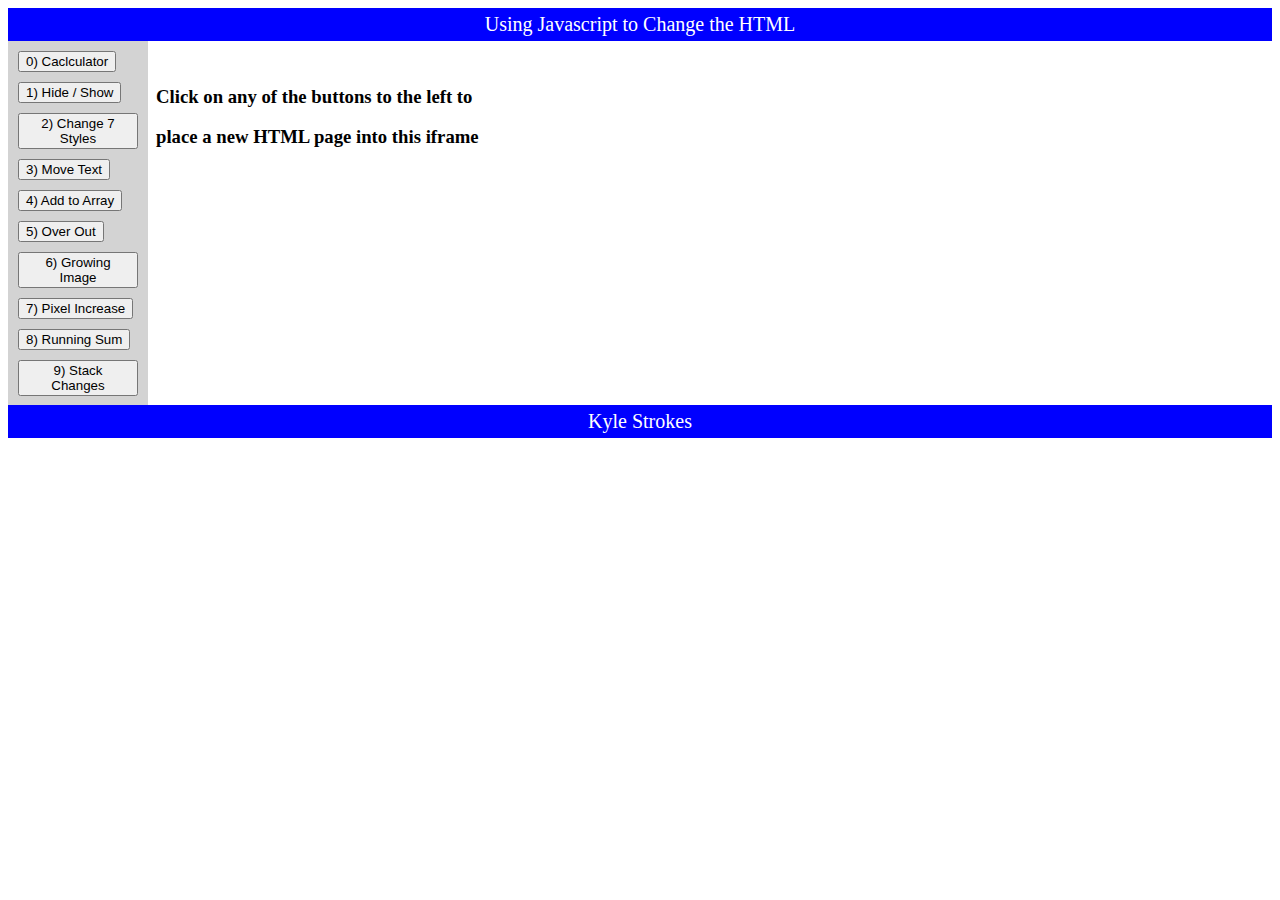
<file: index.html>
<!DOCTYPE html>
<html>
<head>
<meta charset="UTF-8">
<title>Event Driven JS</title>
<link href="styles.css" type="text/css" rel="stylesheet" />
</head>
<body>

<header> Using Javascript to Change the HTML </header> 

<div>
<div class='menu'>
<button type="button" onclick="setFrameTo(0)"> 0) Caclculator </button>
<button type="button" onclick="setFrameTo(1)"> 1) Hide / Show </button>
<button type="button" onclick="setFrameTo(2)"> 2) Change 7 Styles </button>
<button type="button" onclick="setFrameTo(3)"> 3) Move Text </button>
<button type="button" onclick="setFrameTo(4)"> 4) Add to Array </button>
<button type="button" onclick="setFrameTo(5)"> 5) Over Out </button>
<button type="button" onclick="setFrameTo(6)"> 6) Growing Image </button>
<button type="button" onclick="setFrameTo(7)"> 7) Pixel Increase </button>
<button type="button" onclick="setFrameTo(8)"> 8) Running Sum </button>
<button type="button" onclick="setFrameTo(9)"> 9) Stack Changes </button>


</div>


<!-- Set the src of the default html page -->
<iframe id="section" src="intro.html" width="600px" height="360px" frameBorder="0"></iframe>
</div>


<header>Kyle Strokes</header>

<script>
var page = [];
page[0] = 'calculator.html'
page[1] = "1HideShow.html"
page[2] = '2Change7Styles.html'
page[3] = 'moveText.html'
page[4] = '4AddToArray.html'
page[5] = 'overOut.html'
page[6] = 'growingImage.html'
page[7] = 'incrBy1px.html'
page[8] = 'runSum.html'
page[9] = 'stackChanges.html'
//add html pages
function setFrameTo(number) {
    // Get a reference to the iframe sp we can change src
	var frame = document.getElementById("section");
	frame.src = page[number];
}
</script>
</body>
</html>
</file>
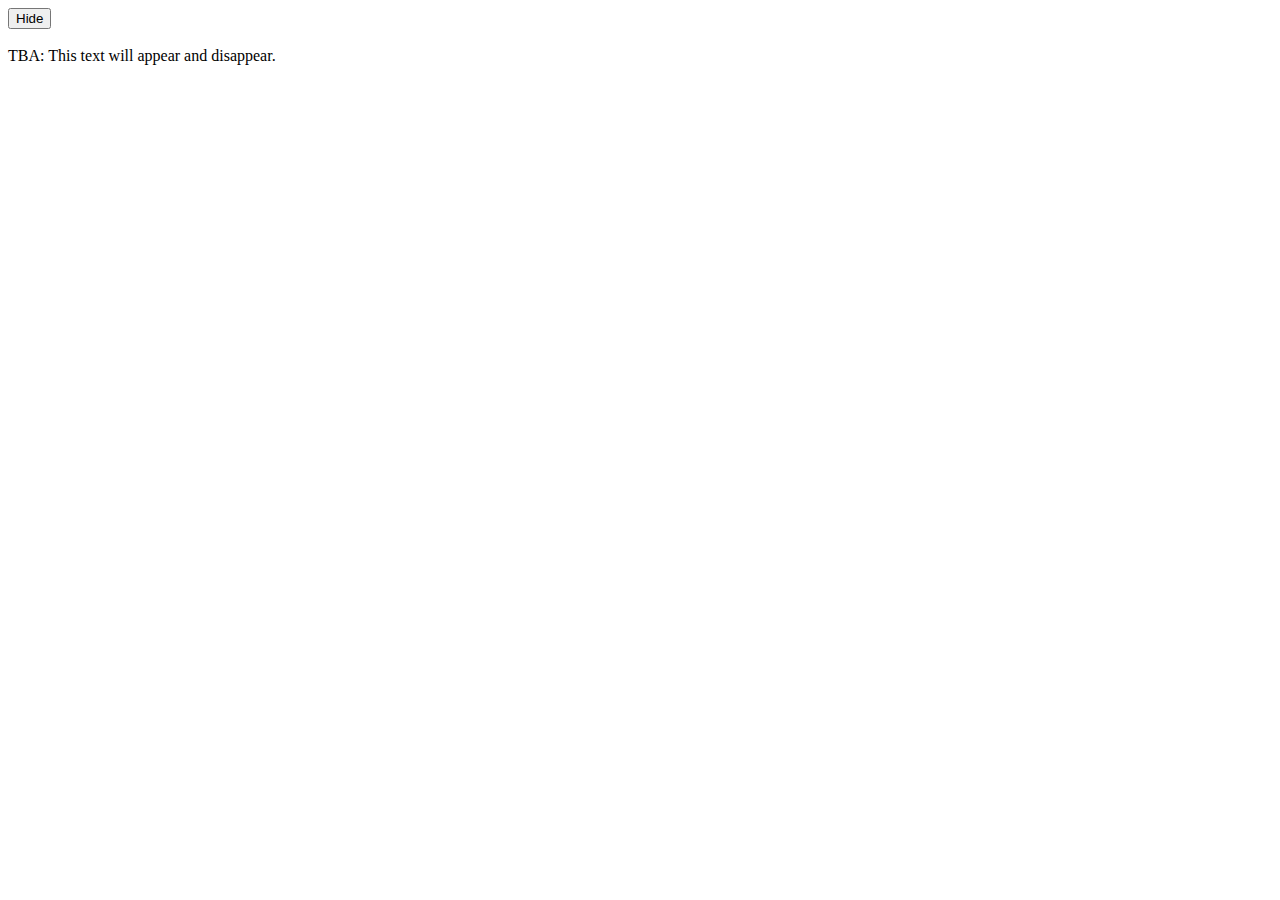
<file: 1HideShow.html>
<!DOCTYPE html>
<!-- Rick Mercer -->
<html>
<head>
<meta charset="UTF-8">
<title>Hide / Show</title>
</head>
<body>

<button id="hsButton" type="button" onclick="hideShow()">Hide</button>
<div id="hideShow">
<br /> TBA: This text will appear and disappear.
</div>

<script>

showbutton = document.getElementById('hsButton');
text = document.getElementById('hideShow')


function hideShow(){
	showbutton.innerHTML = 'Show';
	text.innerHTML = '';
	showbutton.setAttribute('onClick', 'nowShow()');
}

function nowShow(){
	showbutton.innerHTML = 'Hide'
	text.innerHTML = '<br /> TBA: This text will appear and disappear.'
	showbutton.setAttribute('onClick', 'hideShow()');
}

</script>

</body>
</html>
</file>
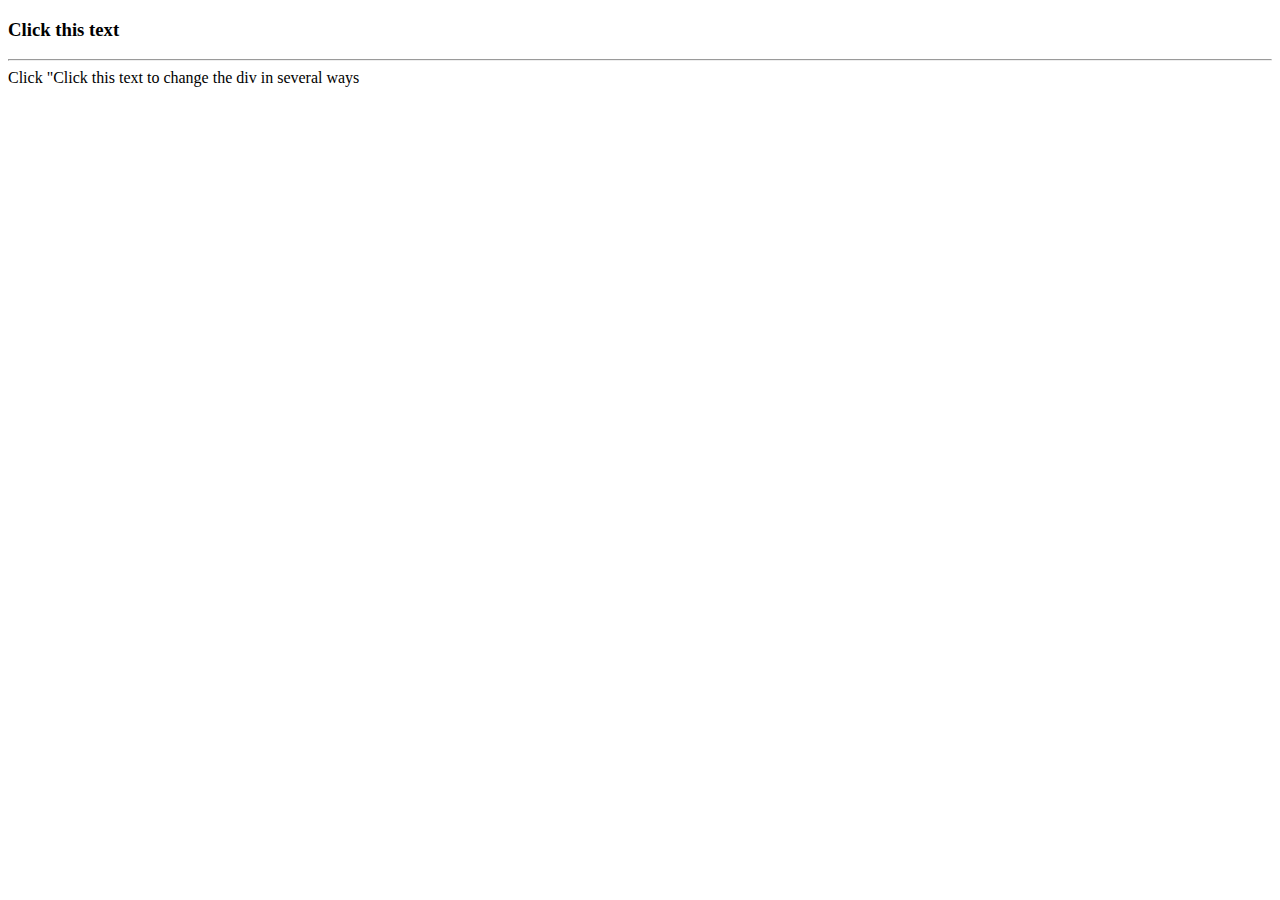
<file: 2Change7Styles.html>
<!DOCTYPE html>
<html>
<head>
<meta charset="UTF-8">
<title>Insert title here</title>
<link href="styles.css" type="text/css" rel="stylesheet" />

</head>
<body>
<div id=newhead></div>
<div id=newtext></div>

<div id='replace'></div>
<div id='vanillaText'><h3>Click this text</h3><hr></div>
<div id='divide'>Click "Click this text to change the div in several ways</div>

<script>
text = document.getElementById('vanillaText')
text.addEventListener('click', change)

function change() {
	text.style.fontSize = '34px';
	text.style.padding = '10px';
	text.style.background = 'green';
	text.style.border = 'solid';
	text.style.width = '300px';
	text.style.height = '100px';
	text.style.float = 'right';
	text.innerHTML = 'Looking good! ;)';
	text.style.color = 'yellow';
	text.style.borderColor = 'red';
	document.getElementById('divide').innerHTML = ''
	document.getElementById('newhead').innerHTML = '<h3>Click this text</h3><hr><br>'
	
}
</script>

</body>
</html>
</file>
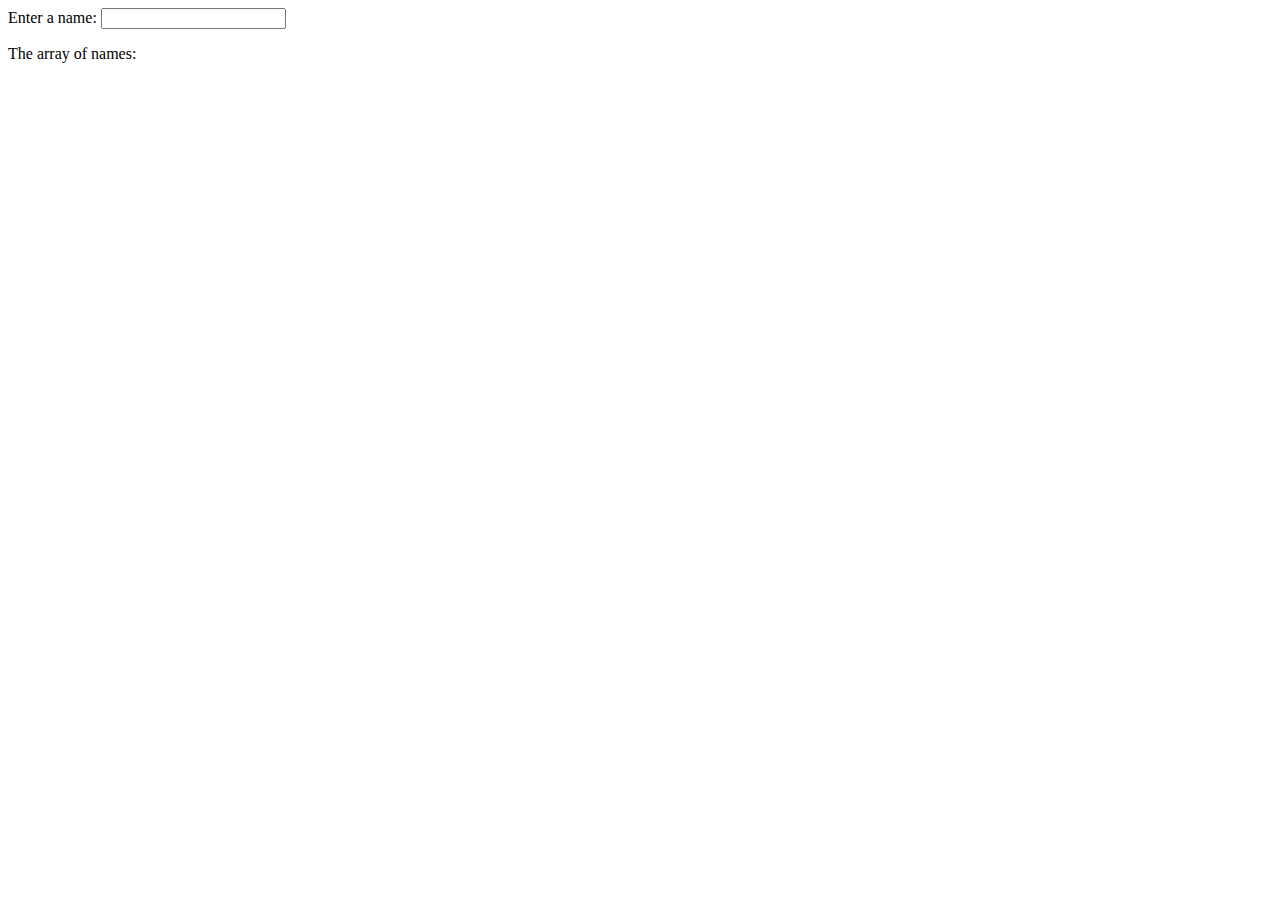
<file: 4AddToArray.html>
<!DOCTYPE html>
<html>
<head>
<meta charset="UTF-8">
<title>Insert title here</title>
</head>
<body>
Enter a name: <input id='enter' type='text'>
<p>
The array of names:
</p>
<div id=output></div>

<script>

text = document.getElementById('enter');
text.addEventListener('change', add);
names = [];
output = document.getElementById('output')

function add(){
	names.push(text.value);
	text.value = '';
	list = '';
	for (i=0; i<names.length; i++){
		adjusted = Number(i)+1
		list += adjusted+': '+names[i]+'<br>'
	}
	output.innerHTML = list;
}
</script>

</body>
</html>
</file>
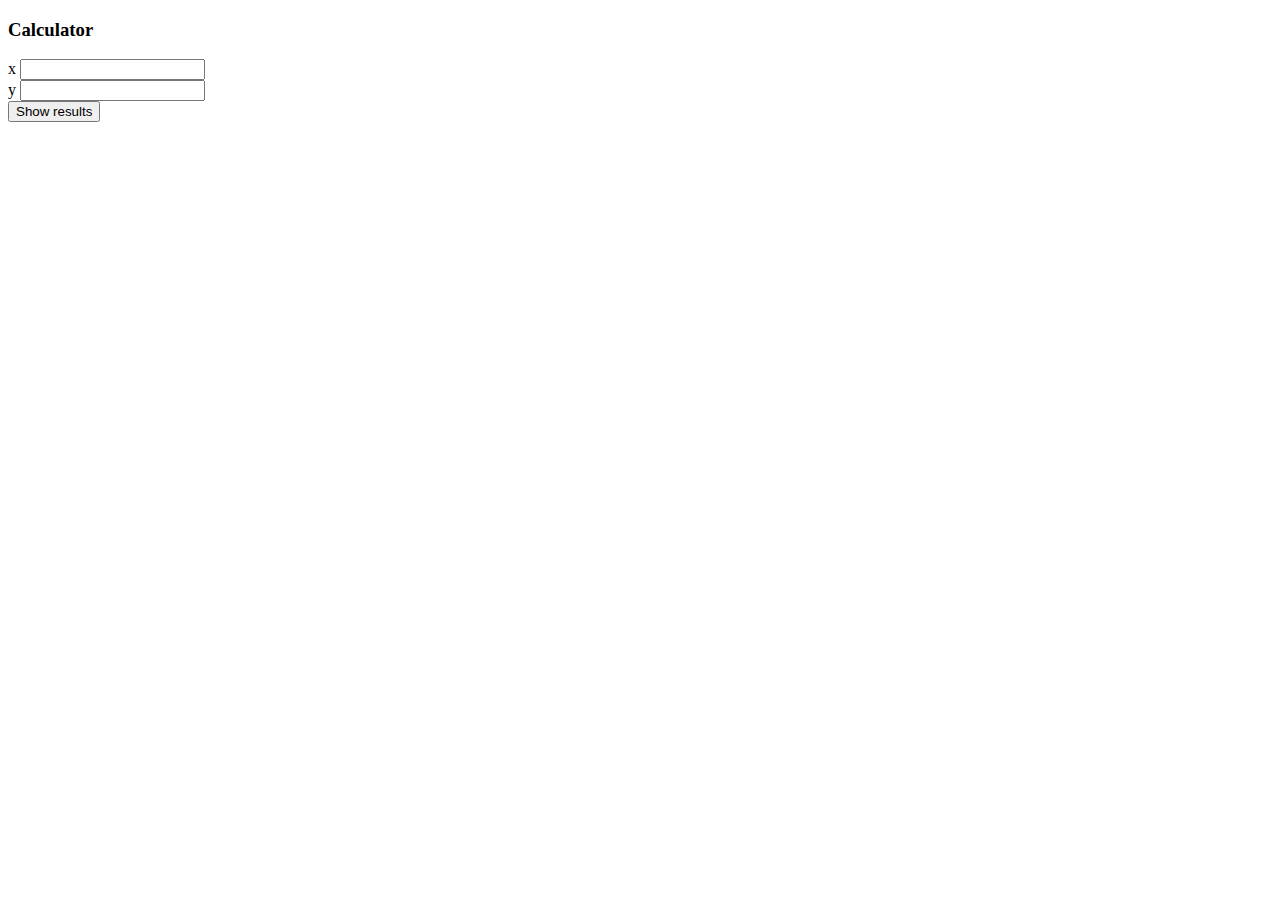
<file: calculator.html>
<!-- Kyle Strokes-->
<!DOCTYPE html>
<html>
<head>
<meta charset="UTF-8">
<title>An Eventful Calculator</title>
</head>
<body>
<h3>Calculator</h3>
x&nbsp<input id='x'>
<br>
y&nbsp<input id='y'>
<br>
<button id='button'>Show results</button>
<div id='output'></div>

<script>

var x = document.getElementById('x');
var y = document.getElementById('y');
var button = document.getElementById("button");
var output = document.getElementById("output");

button.addEventListener('click', function eventHandler (){
	
	var message = '<br>';
	var sum = Number(x.value)+Number(y.value);
	var sub = Number(x.value)-Number(y.value);
	var prod = Number(x.value)*Number(y.value);
	var div = Number(x.value)/Number(y.value);
	var remain = Number(x.value)%Number(y.value);
	
	message += x.value + ' + ' + y.value + ' = ' + sum + '<br>'
	message += x.value + ' - ' + y.value + ' = ' + sub + '<br>'
	message += x.value + ' * ' + y.value + ' = ' + prod + '<br>'
	message += x.value + ' / ' + y.value + ' = ' + div + '<br>'
	message += x.value + ' % ' + y.value + ' = ' + remain + '<br>'
	
	output.innerHTML = message;
});


</script>
</body>
</html>
</file>
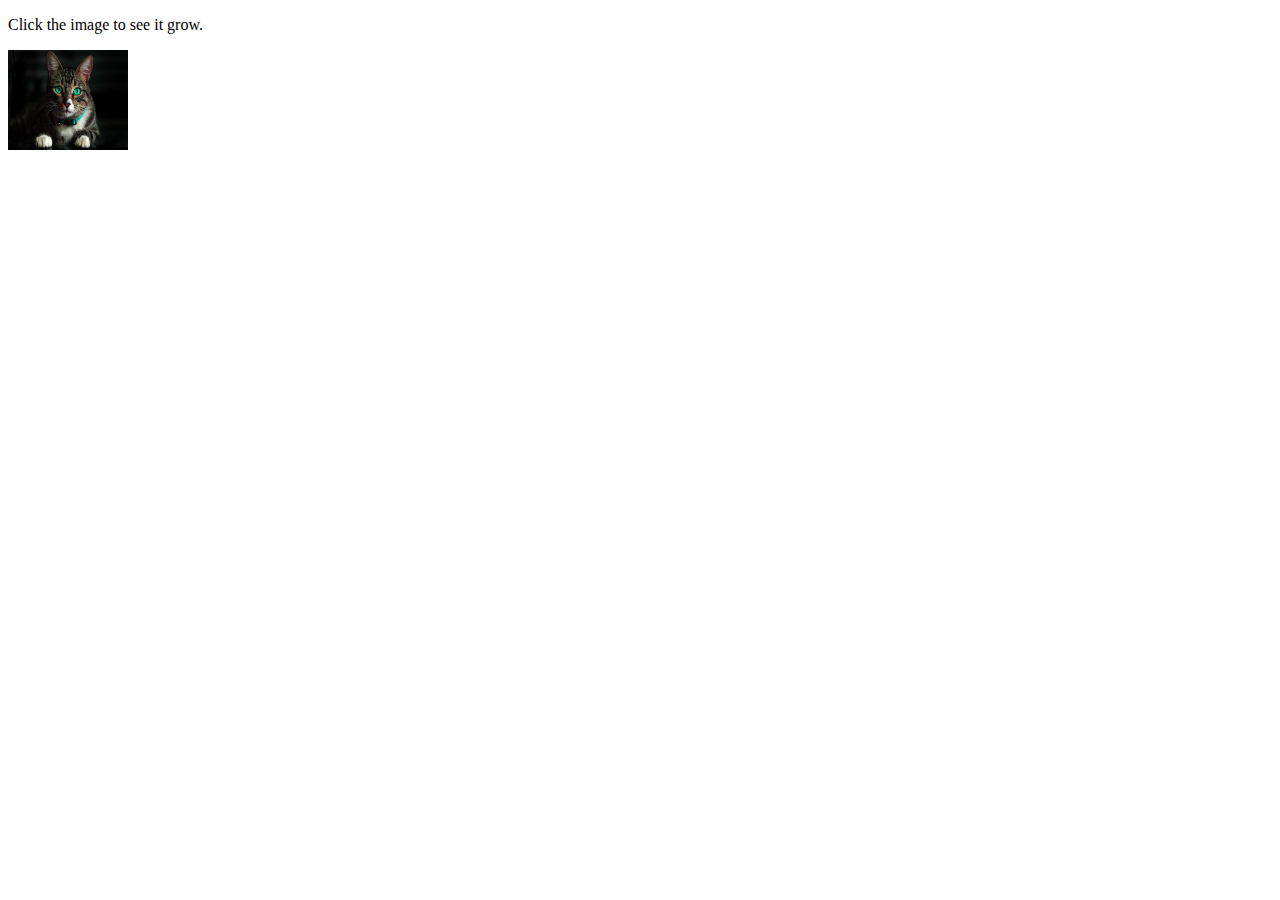
<file: growingImage.html>
<!DOCTYPE html>
<html>
<head>
<meta charset="UTF-8">
<title>Insert title here</title>
</head>

<body>
<p>Click the image to see it grow.</p>
<img alt="cat" src="cat.jpeg" height=100px width=120px id='cat'>

<script>
image = document.getElementById('cat')

image.addEventListener('click', incr)

function incr(){
	image.height += 10
	image.width += 15
}
</script>
</body>
</html>
</file>
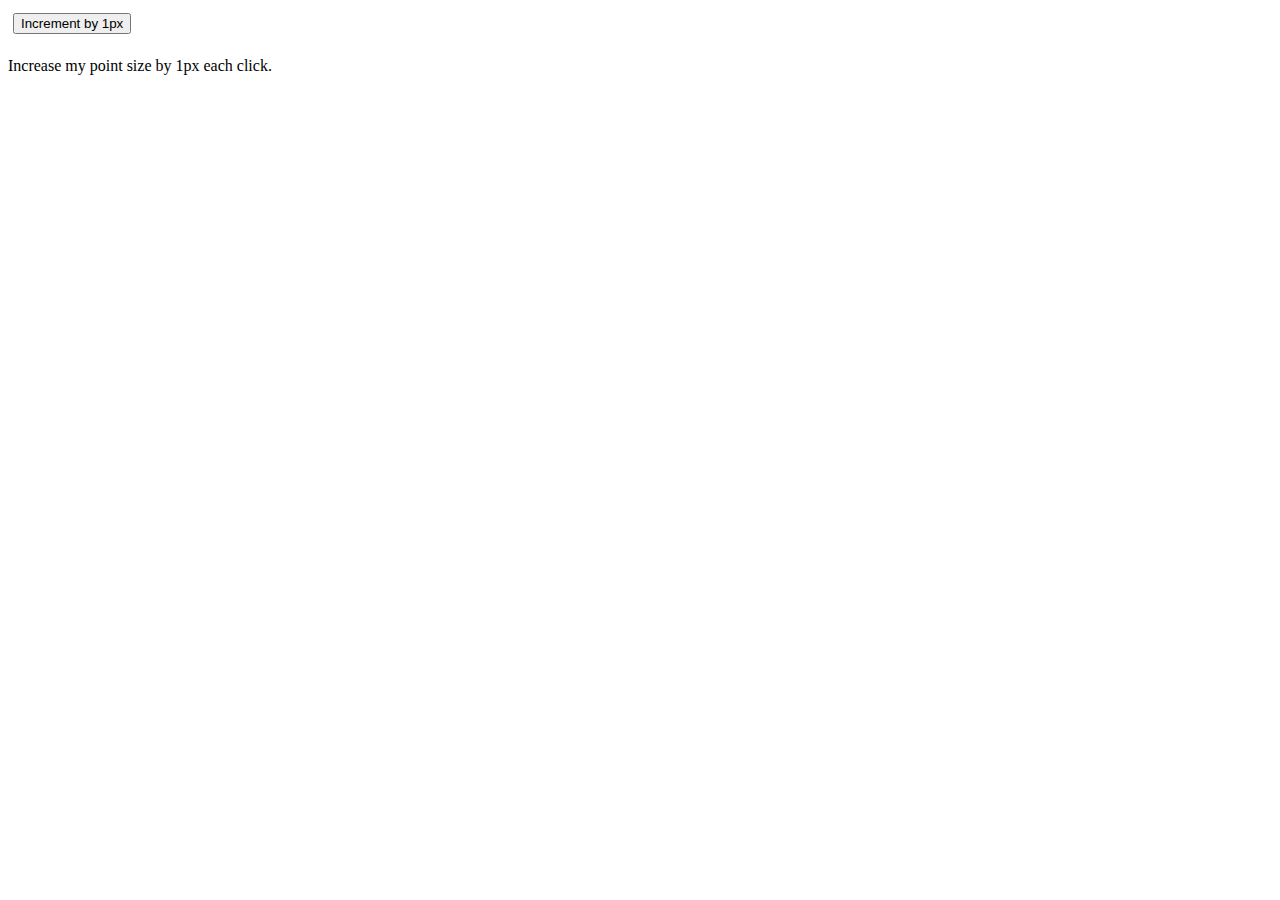
<file: incrBy1px.html>
<!DOCTYPE html>
<html>
<head>
<meta charset="UTF-8">
<title>Insert title here</title>
<link href="styles.css" type="text/css" rel="stylesheet" />

</head>
<body>

<button id='aButton'>Increment by 1px</button>
<br><br>
<div id='text'>Increase my point size by 1px each click.</div>
<script>

ab = document.getElementById('aButton')
ab.addEventListener('click', incr)
t = document.getElementById('text')

function incr() {
	curr = window.getComputedStyle(t).getPropertyValue('font-size');
	num = curr.slice(0,curr.length-2);
	newnum = Number(num)+1;
	t.style.fontSize = newnum.toString()+'px';

}

</script>
</body>
</html>
</file>
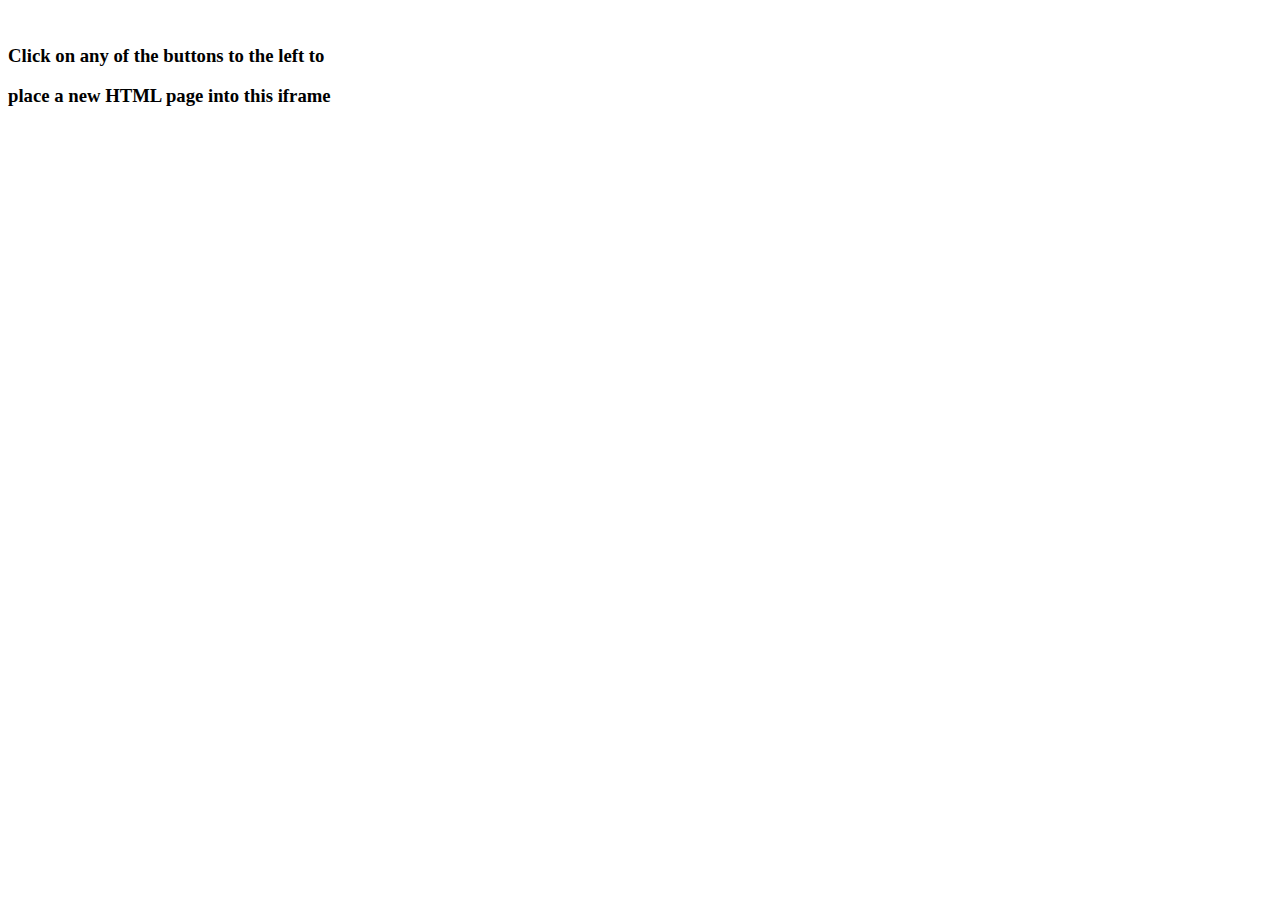
<file: intro.html>
<!DOCTYPE html>
<html>
<head>
<meta charset="UTF-8">
<title>Intro.html</title>
</head>
<body>

<br>
<h3>Click on any of the buttons to the left to</h3>
<h3>place a new HTML page into this iframe</h3>

</body>
</html>
</file>
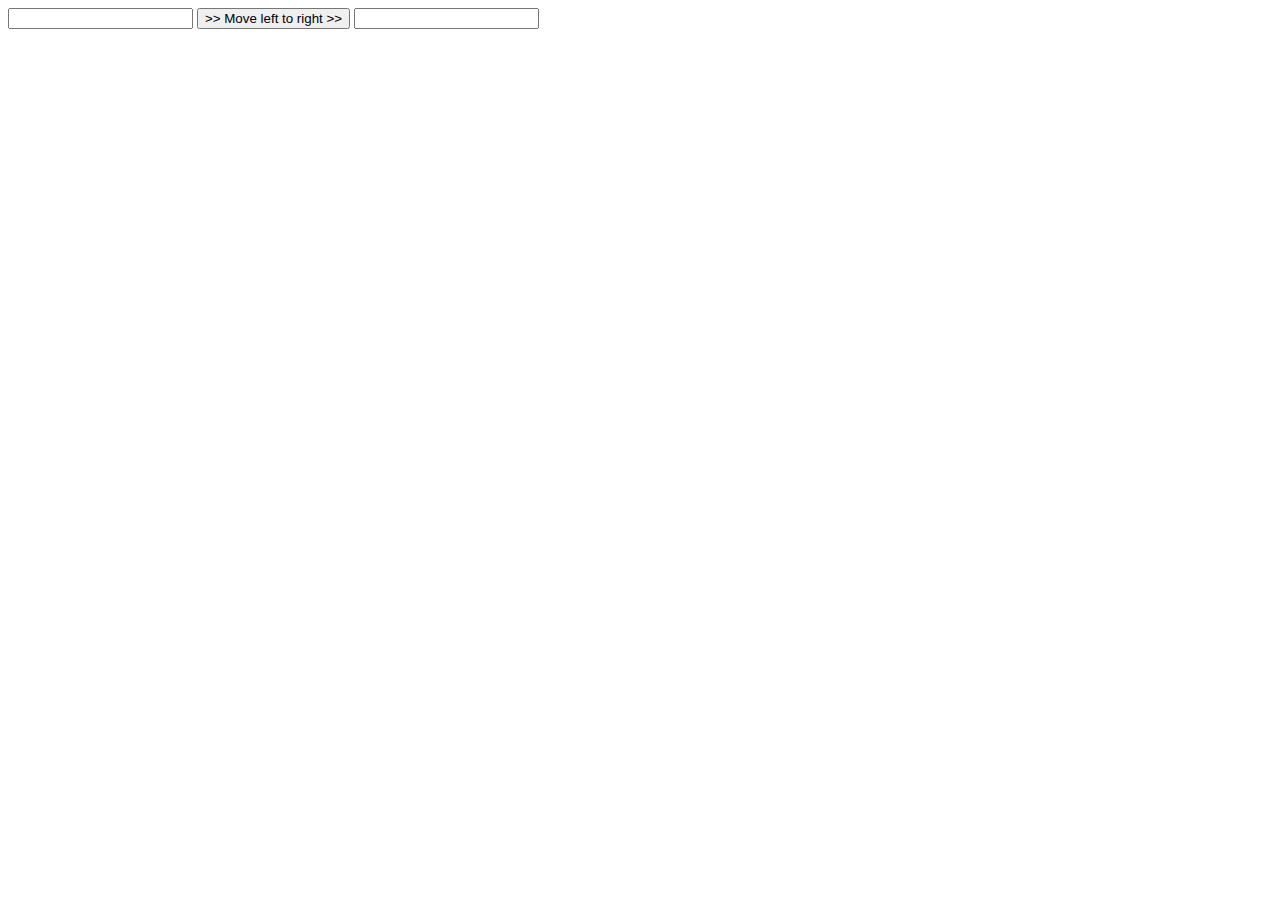
<file: moveText.html>
<!DOCTYPE html>
<html>
<head>
<meta charset="UTF-8">
<title>Insert title here</title>
</head>
<body>

<input type='text' id='left'>
<button type='button' id='aButton'>>> Move left to right >></button>
<input type='text' id='right'>

<script>

mttr = document.getElementById('aButton');
left = document.getElementById('left');
right = document.getElementById('right');
mttr.addEventListener('click', move);

function move(){
	text = left.value;
	left.value = '';
	right.value = text;
}


</script>

</body>
</html>
</file>
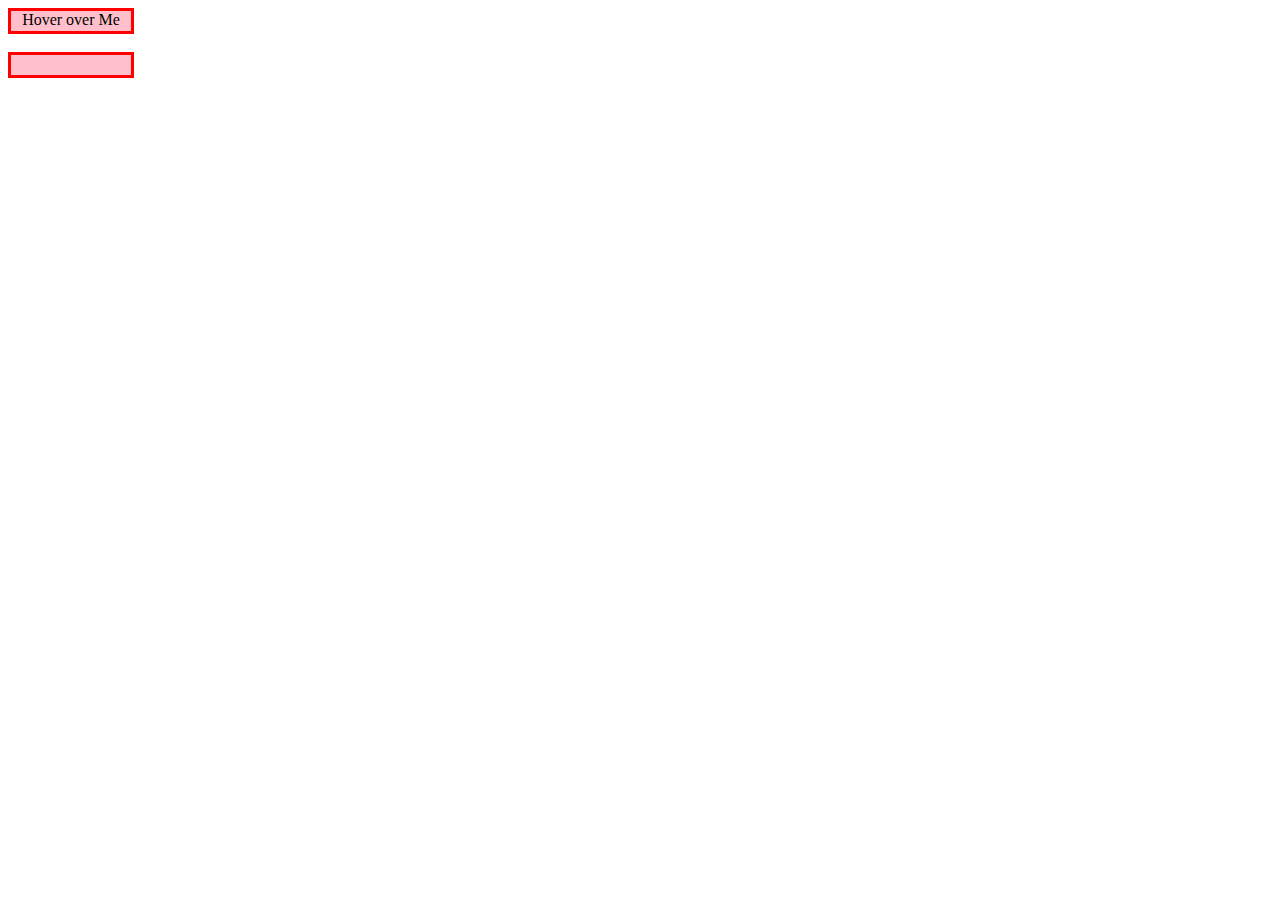
<file: overOut.html>
<!DOCTYPE html> 
<html>
<head>
<meta charset="UTF-8">
<title>Insert title here</title>
<link href="styles.css" type="text/css" rel="stylesheet" />

</head>

<body>
<div id='hover' class='redpink' onmouseover='incr()' onmouseleave='exit()'>Hover over Me</div>
<br>
<div id='display' class='redpink'></div>

<script>
top = document.getElementById('hover')
bottom = document.getElementById('display')
events = 0

//top.addEventListener('mouseover', incr)

//top.addEventListener('click', exit)

function incr() {
	events++;
	bottom.innerHTML = 'Entered ' + events.toString() + ' events' 
}

function exit() {
	events++;
	bottom.innerHTML = 'Exited ' + events.toString() + ' events' 
}
</script> 


</body>
</html>
</file>
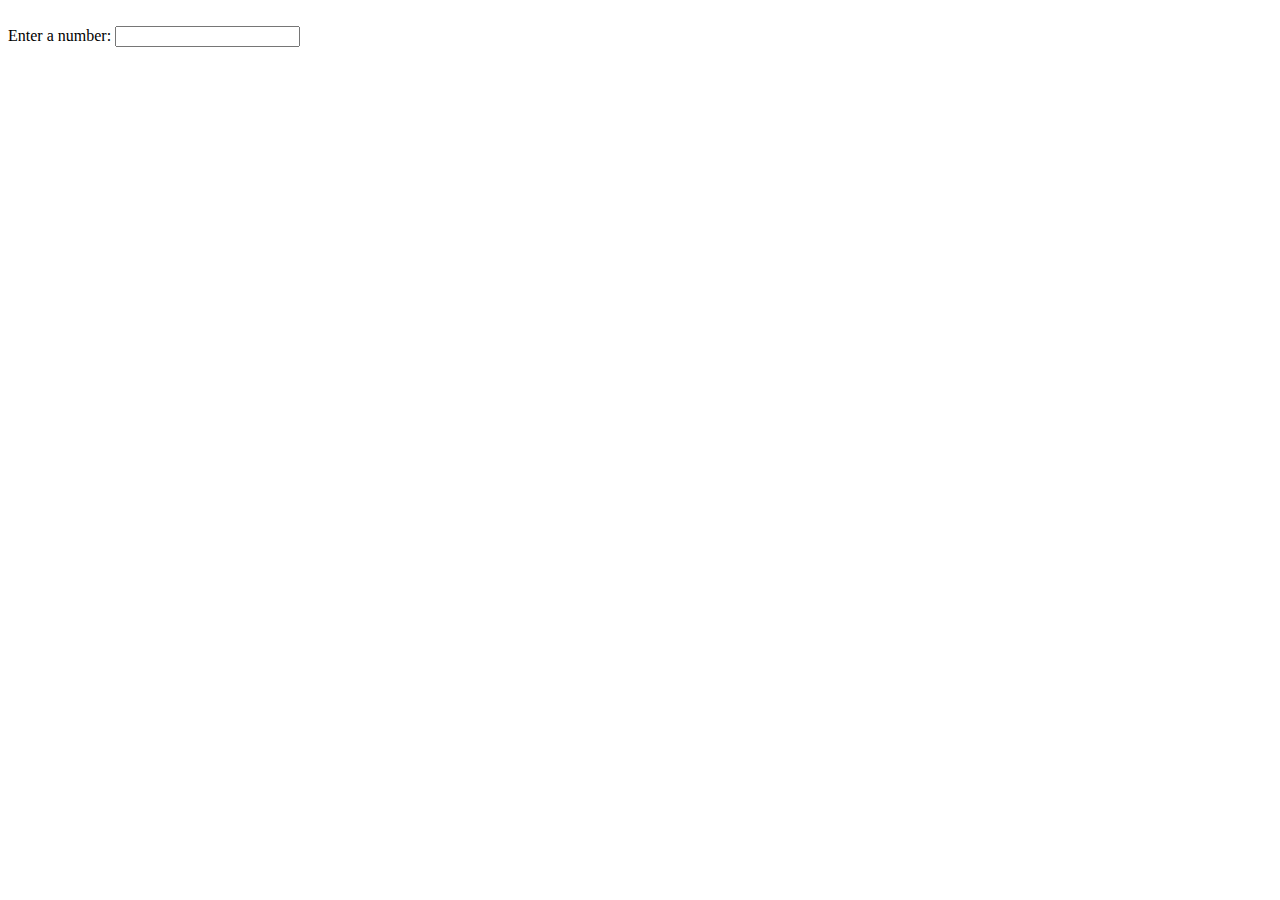
<file: runSum.html>
<!DOCTYPE html>
<html>
<head>
<meta charset="UTF-8">
<title>Insert title here</title>
</head>
<body>
<br>
Enter a number: <input id=enter type="number">
<br><br>
<div id=ans></div>


<script>
inp = document.getElementById('enter')
inp.addEventListener('change', add)
arr = []
sum = 0

function add(){
	sum += Number(inp.value)
	arr.push(inp.value)
	inp.value = ''
	ans.innerHTML = 'sum of [' + arr.toString() + '] = ' + sum.toString()
}
</script>
</body>
</html>
</file>
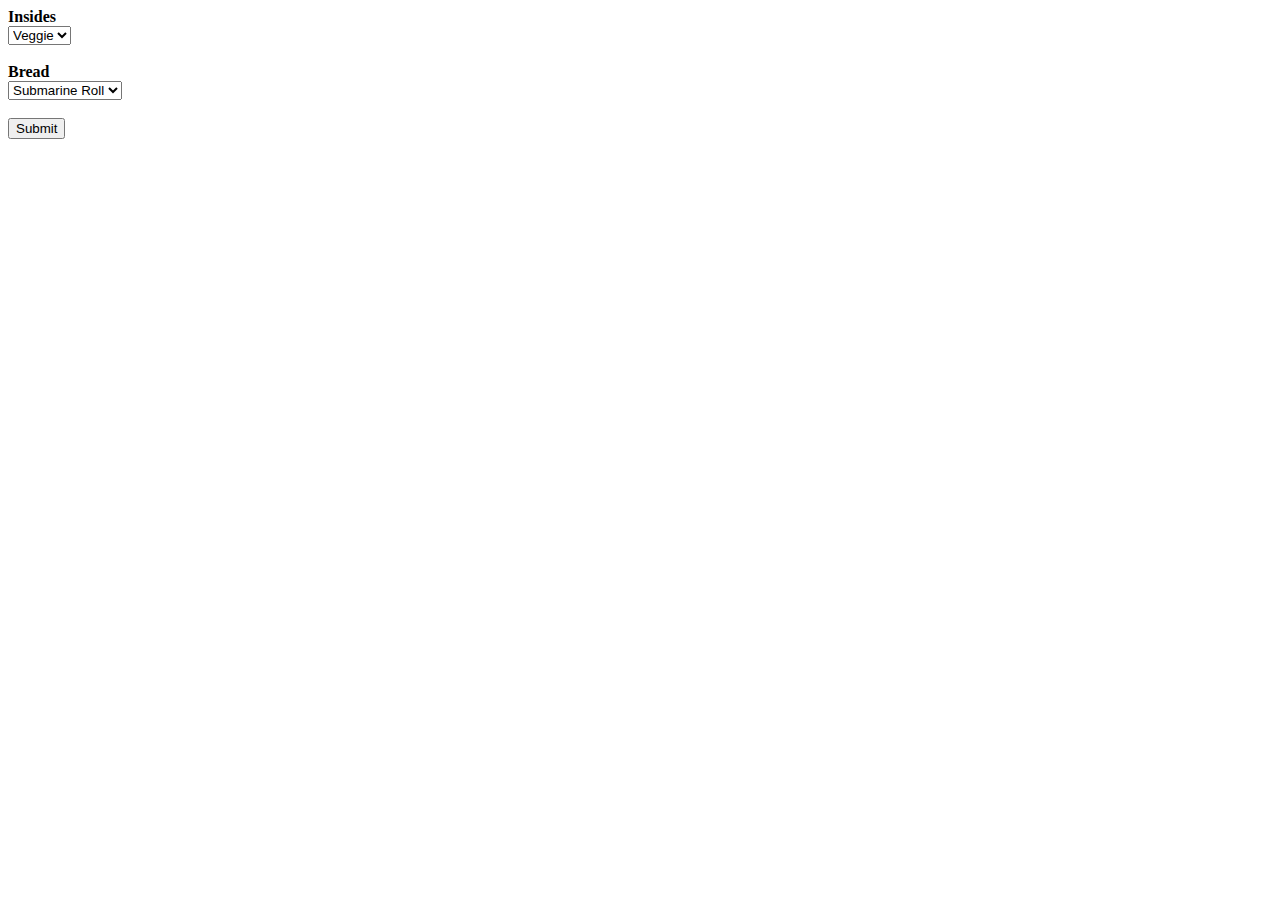
<file: SimpleForm.html>
<!-- Kyle Strokes  -->

<!DOCTYPE html>
<html>
<head>
<meta charset="UTF-8">
<title>Simple Form</title>
</head>
<body>
<b>Insides</b><br>
<form onsubmit='post();return false'>

<select>
	<option id='1' value='Veggie'>Veggie</option>
	<option id='2' value='Turkey'>Turkey</option>
	<option id='3' value='Tuna'>Tuna</option>
	
</select>
<br><br>
<b>Bread</b><br>
<select>
	<option id='4' value='Submarine Roll'>Submarine Roll</option>
	<option id='5' value='Wheat'>Wheat</option>
	<option id='6' value='Rye'>Rye</option>

	
</select>

<br><br>
<input type='submit' onsubmit='post();return false'>
<div id='order'></div>

</form>
<script>
veg = document.getElementById('1')
turk = document.getElementById('2')
tuna = document.getElementById('3')
sub = document.getElementById('4')
wheat = document.getElementById('5')
rye = document.getElementById('6')
order = document.getElementById('order')

items = []
function post () {
	if(veg.selected){
		items.push(veg.value)
	}
	if(turk.selected){
		items.push(turk.value)
	}if(tuna.selected){
		items.push(tuna.value)
	}if(sub.selected){
		items.push(sub.value)
	}if(wheat.selected){
		items.push(wheat.value)
	}if(rye.selected){
		items.push(rye.value)
	}
	order.innerHTML = '<b><br><hr><br>You ordered '+items[0]+' on '+items[1]+'</b>'
}
</script>

</body>
</html>
</file>
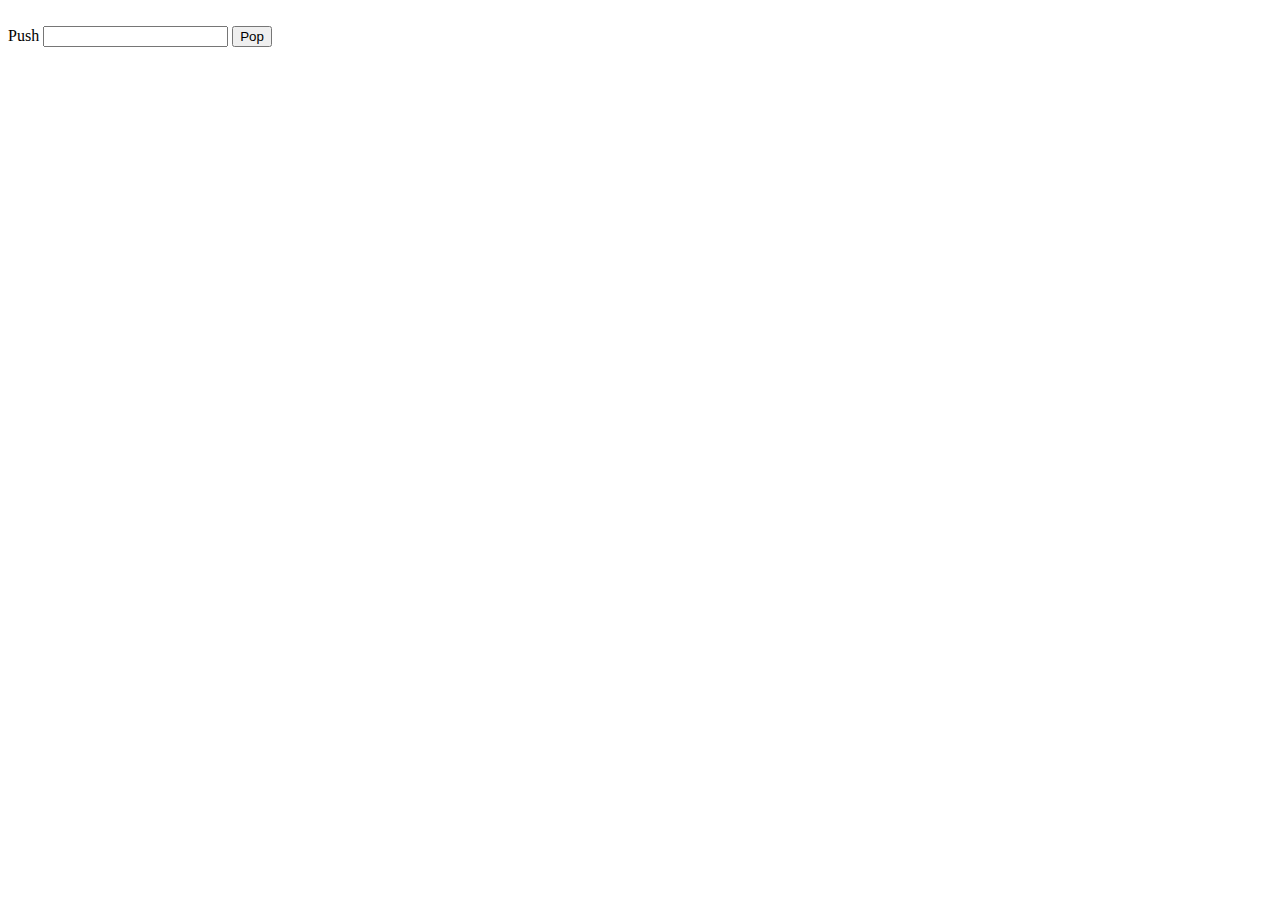
<file: stackChanges.html>
<!DOCTYPE html>
<html>
<head>
<meta charset="UTF-8">
<title>Insert title here</title>
</head>
<body>
<br>
Push <input id=input> <button id=but onclick='pop()'>Pop</button>
<div id=stack></div>
<script>

entered = document.getElementById('input')
stak = document.getElementById('stack')
entered.addEventListener('change', add)
arr = []

function add(){
	arr.unshift(entered.value)
	entered.value = ''
	stak.innerHTML = format(arr)
}

function pop(){
	arr.shift()
	stak.innerHTML = format(arr)
}

function format(arr){
	s = '<ul>'
	for(i=0; i<arr.length; i++){
		s += '<li>'+ arr[i] + '</li>'
	}
	s += '</ul>'
	return s
}

</script>
</body>
</html>
</file>
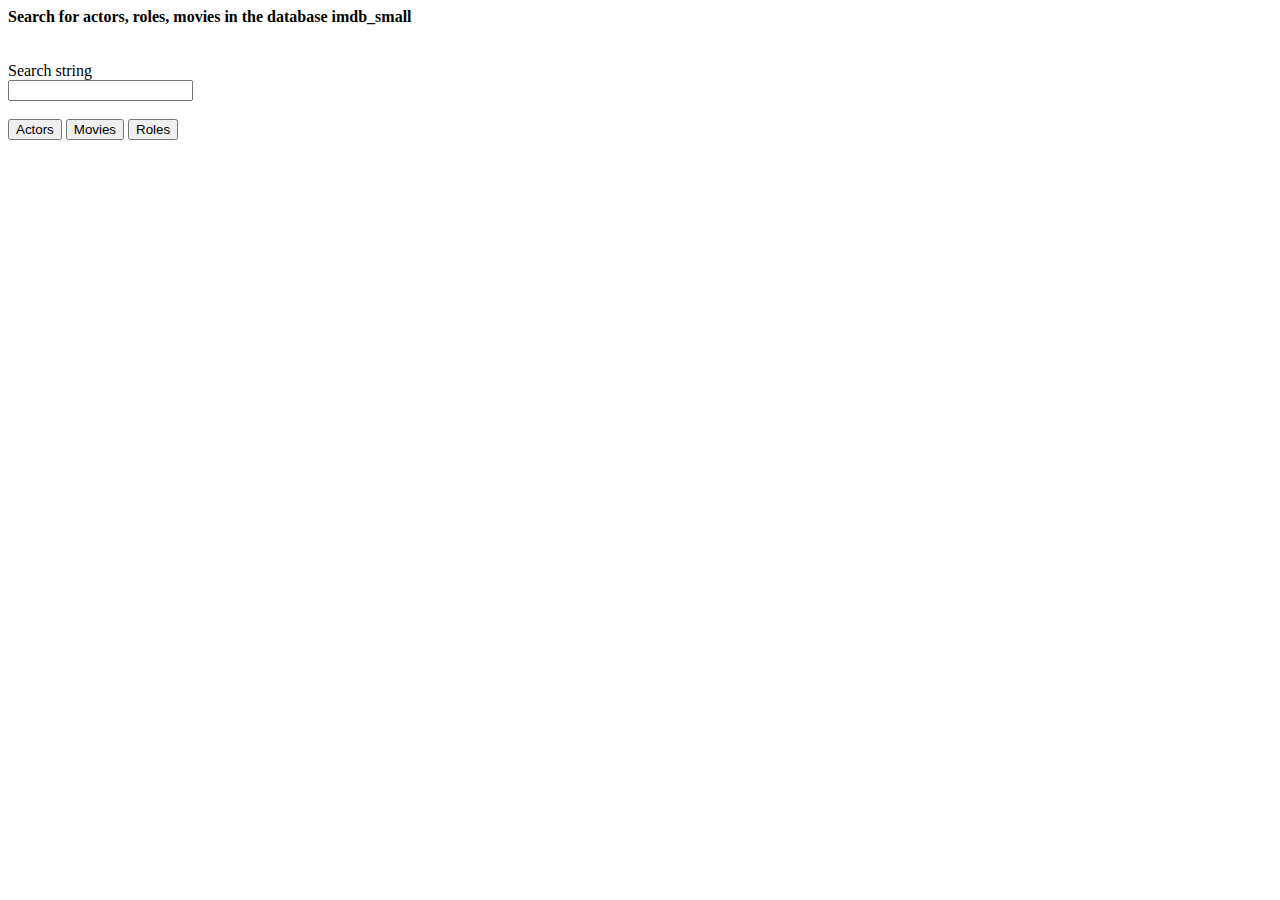
<file: view.html>
<!DOCTYPE html>
<html>
<head>
<meta charset="UTF-8">
<title>Actor/Roles/Movies</title>
<style>
tr:nth-child(odd) { background: lightgray } 
table, td{
  border: 1px solid black;
  border-collapse: collapse;
  padding: 5px;
}
</style>
</head>
<body>
<b>Search for actors, roles, movies in the database imdb_small</b><br><br><br>
Search string<br>
<input id='in' name='in'></input><br><br>
<button id='actors' type='submit' onclick='search(this)'>Actors</button>
<button id='movies' type='submit' onclick='search(this)'>Movies</button>
<button id='roles' type='submit' onclick='search(this)'>Roles</button>

<br><br>
<div id='output'></div>


<script>
function search(what){
	var ajax = new XMLHttpRequest();
	term = document.getElementById('in').value
	table = what.id

	
 	ajax.open('GET', 'controller.php?term='+term+'&table='+table)
	ajax.send()
	
	ajax.onreadystatechange = function() {

		if (ajax.readyState == 4 && ajax.status == 200){
			html = JSON.parse(ajax.responseText)
			document.getElementById('output').innerHTML = html
		}
		
	}
}
	


</script>
</body>
</html>
</file>
<file: styles.css>
@CHARSET "UTF-8";

header {
	background-color: blue;
	color: white;
	text-align: center;
	padding: 5px;
	font-size: 20px;
}

.menu {
	background-color: lightgray;
	height: 354px;
	width: 130px;
	padding: 5px;
	float: left;
}

button {
	margin: 5px;
}


.redpink {
	background-color: pink;
	border: solid;
	border-color: red;
	width: 120px;
	height: 20px;
	text-align: center;
}
</file>
